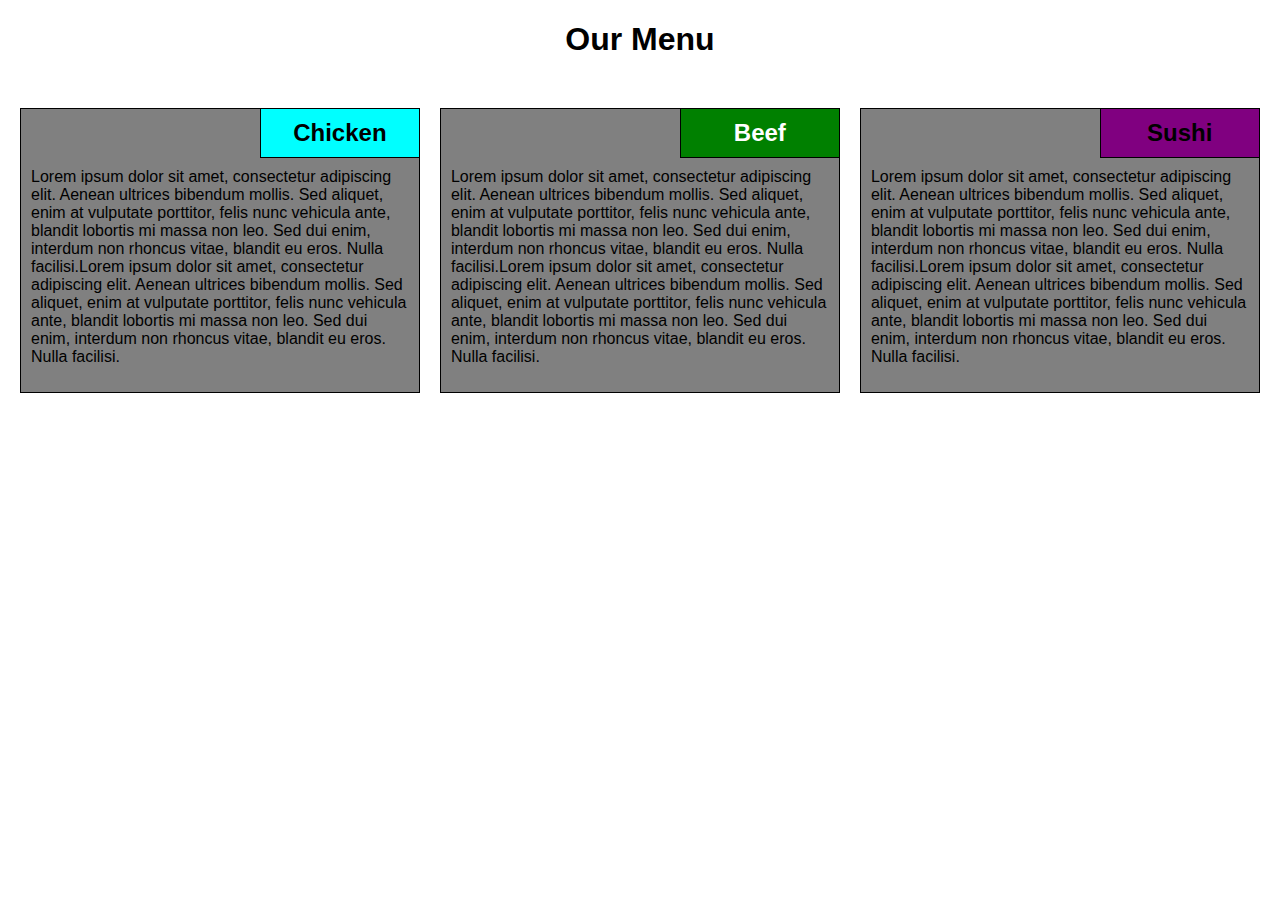
<file: module2-solution/index.html>
<!doctype html>

<html lang="en">

<head>
	<meta charset="utf-8">
	<meta name="viewport" content="width=device-width, initial-scale=1">
	<title>Menu</title>
	<link rel="stylesheet" href="CSS/style.css">
</head>

<body>
	<h1>Our Menu</h1>
	<header>
		<div class="row">
			<section class ="md sd">
			<div  class="box">
				<div id="div1" class="title">Chicken</div>
				<p>Lorem ipsum dolor sit amet, consectetur adipiscing elit. Aenean ultrices bibendum mollis. Sed aliquet, enim at vulputate porttitor, felis nunc vehicula ante, blandit lobortis mi massa non leo. Sed dui enim, interdum non rhoncus vitae, blandit eu eros. Nulla facilisi.Lorem ipsum dolor sit amet, consectetur adipiscing elit. Aenean ultrices bibendum mollis. Sed aliquet, enim at vulputate porttitor, felis nunc vehicula ante, blandit lobortis mi massa non leo. Sed dui enim, interdum non rhoncus vitae, blandit eu eros. Nulla facilisi.</p>	
			</div>
			</section>

			<section class="md sd">
			<div class="box">
				<div id="div2" class="title">Beef</div>
				<p>Lorem ipsum dolor sit amet, consectetur adipiscing elit. Aenean ultrices bibendum mollis. Sed aliquet, enim at vulputate porttitor, felis nunc vehicula ante, blandit lobortis mi massa non leo. Sed dui enim, interdum non rhoncus vitae, blandit eu eros. Nulla facilisi.Lorem ipsum dolor sit amet, consectetur adipiscing elit. Aenean ultrices bibendum mollis. Sed aliquet, enim at vulputate porttitor, felis nunc vehicula ante, blandit lobortis mi massa non leo. Sed dui enim, interdum non rhoncus vitae, blandit eu eros. Nulla facilisi.</p>	
			</div>
			</section>

			<section class="ld sd">
			<div class="box">
				<div id="div3" class="title">Sushi</div>
				<p>Lorem ipsum dolor sit amet, consectetur adipiscing elit. Aenean ultrices bibendum mollis. Sed aliquet, enim at vulputate porttitor, felis nunc vehicula ante, blandit lobortis mi massa non leo. Sed dui enim, interdum non rhoncus vitae, blandit eu eros. Nulla facilisi.Lorem ipsum dolor sit amet, consectetur adipiscing elit. Aenean ultrices bibendum mollis. Sed aliquet, enim at vulputate porttitor, felis nunc vehicula ante, blandit lobortis mi massa non leo. Sed dui enim, interdum non rhoncus vitae, blandit eu eros. Nulla facilisi.</p>	
			</div>
			</section>

		</div>
	</header>
</body>
	

</html>
</file>
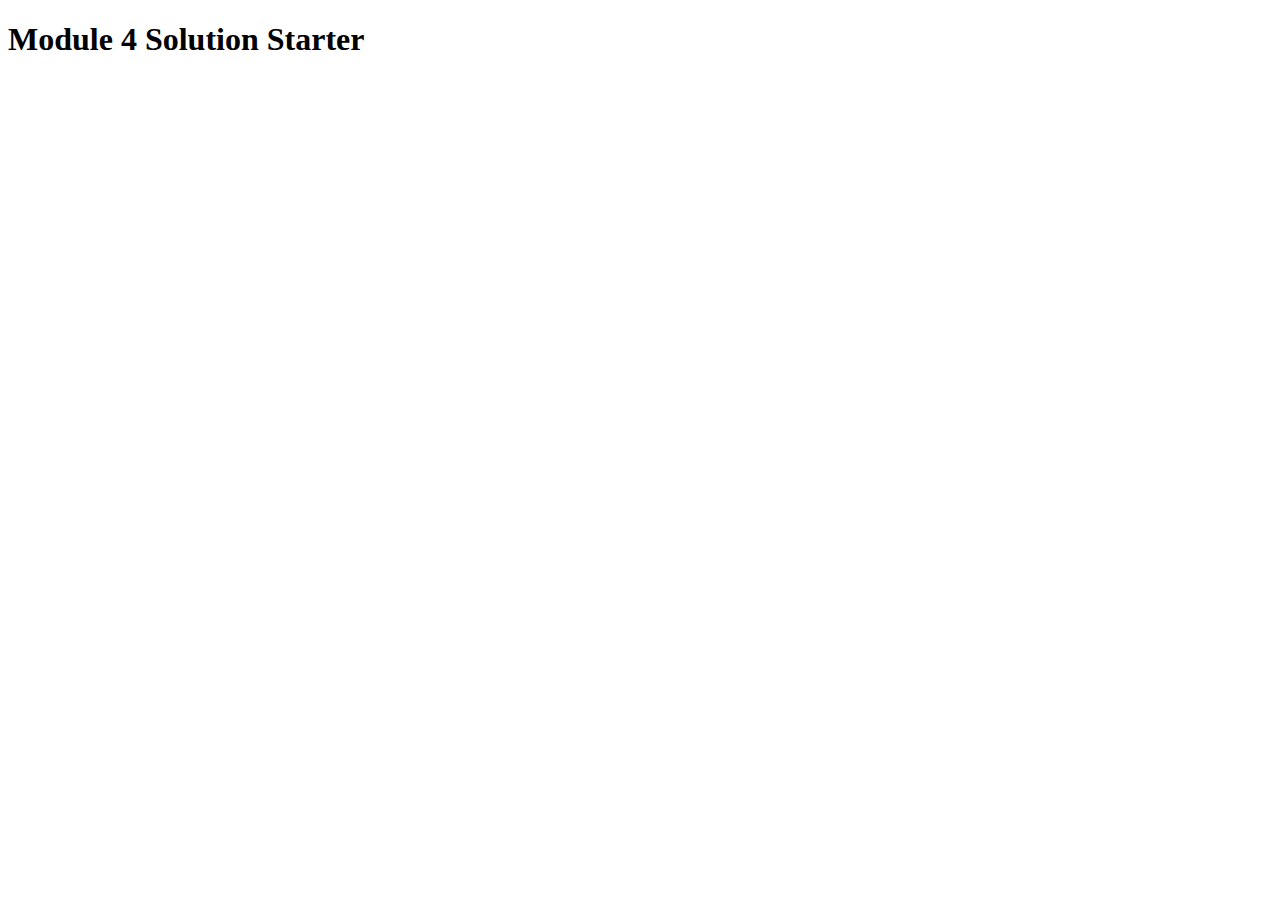
<file: module4-solution/index.html>
<!DOCTYPE html>
<html>
<head>
  <meta charset="utf-8">
  <title>Module 4 Solution Starter</title>
  <script>
    var names = []; // DO NOT REMOVE
  </script>
  <script src="SpeakHello.js"></script>
  <script src="SpeakGoodBye.js"></script>
  <script src="script.js"></script>
</head>
<body>
  <h1>Module 4 Solution Starter</h1>
</body>
</html>
</file>
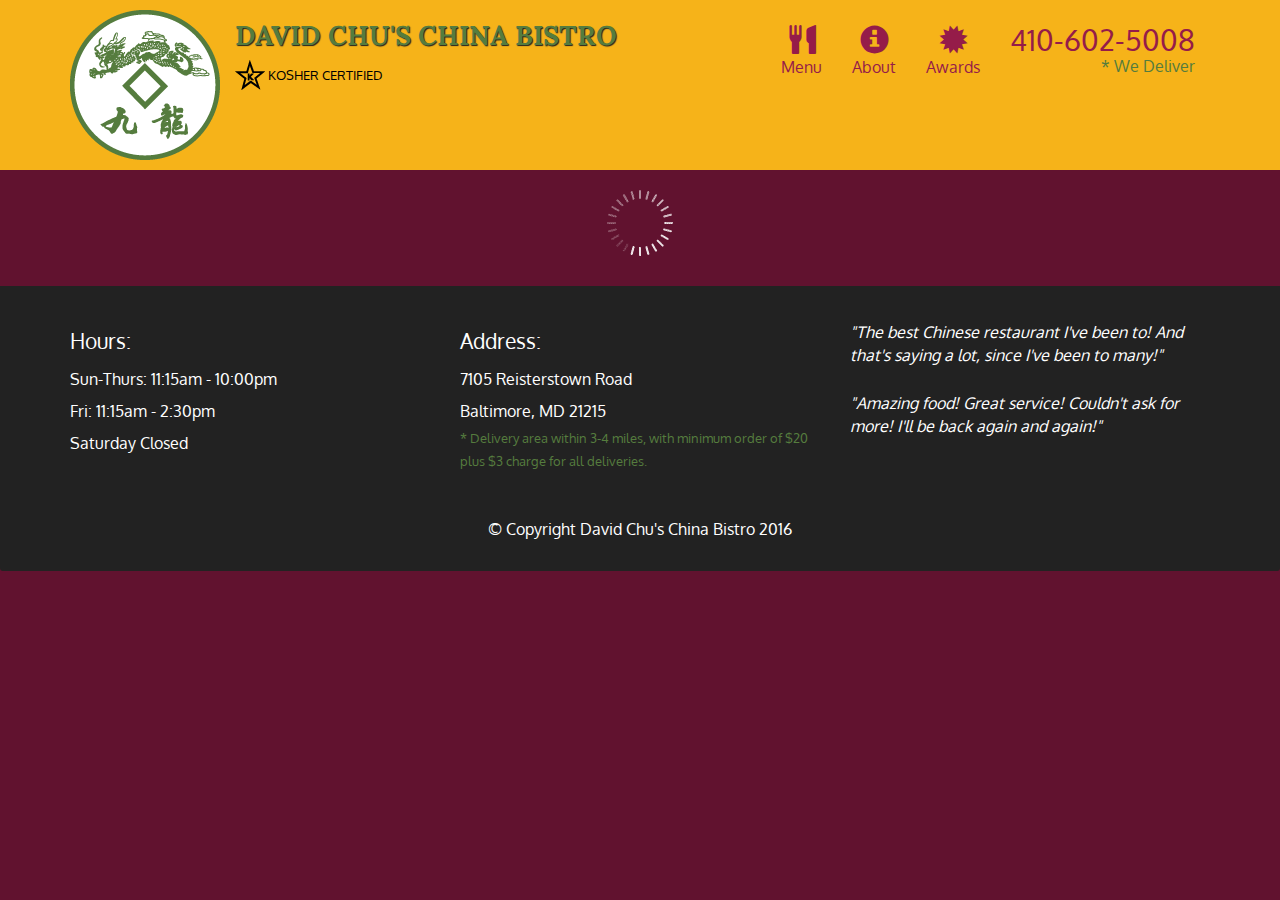
<file: module5-solution/index.html>
<!doctype html>
<html lang="en">
  <head>
    <meta charset="utf-8">
    <meta http-equiv="X-UA-Compatible" content="IE=edge">
    <meta name="viewport" content="width=device-width, initial-scale=1">
    <title>David Chu's China Bistro</title>
    <link rel="stylesheet" href="css/bootstrap.min.css">
    <link rel="stylesheet" href="css/styles.css">
    <link href='https://fonts.googleapis.com/css?family=Oxygen:400,300,700' rel='stylesheet' type='text/css'>
    <link href='https://fonts.googleapis.com/css?family=Lora' rel='stylesheet' type='text/css'>
  </head>
<body>
  <header>
    <nav id="header-nav" class="navbar navbar-default">
      <div class="container">
        <div class="navbar-header">
          <a href="index.html" class="pull-left visible-md visible-lg">
            <div id="logo-img" alt="Logo image"></div>
          </a>

          <div class="navbar-brand">
            <a href="index.html"><h1>David Chu's China Bistro</h1></a>
            <p>
              <img src="images/star-k-logo.png" alt="Kosher certification">
              <span>Kosher Certified</span>
            </p>
          </div>

          <button id="navbarToggle" type="button" class="navbar-toggle collapsed" data-toggle="collapse" data-target="#collapsable-nav" aria-expanded="false">
            <span class="sr-only">Toggle navigation</span>
            <span class="icon-bar"></span>
            <span class="icon-bar"></span>
            <span class="icon-bar"></span>
          </button>
        </div>
        
        <div id="collapsable-nav" class="collapse navbar-collapse">
           <ul id="nav-list" class="nav navbar-nav navbar-right">
            <li id="navHomeButton" class="visible-xs active">
              <a href="index.html">
                <span class="glyphicon glyphicon-home"></span> Home</a>
            </li>
            <li id="navMenuButton">
              <a href="#" onclick="$dc.loadMenuCategories();">
                <span class="glyphicon glyphicon-cutlery"></span><br class="hidden-xs"> Menu</a>
            </li>
            <li>
              <a href="#">
                <span class="glyphicon glyphicon-info-sign"></span><br class="hidden-xs"> About</a>
            </li>
            <li>
              <a href="#">
                <span class="glyphicon glyphicon-certificate"></span><br class="hidden-xs"> Awards</a>
            </li>
            <li id="phone" class="hidden-xs">
              <a href="tel:410-602-5008">
                <span>410-602-5008</span></a><div>* We Deliver</div>
            </li>
          </ul><!-- #nav-list -->
        </div><!-- .collapse .navbar-collapse -->
      </div><!-- .container -->
    </nav><!-- #header-nav -->
  </header>

  <div id="call-btn" class="visible-xs">
    <a class="btn" href="tel:410-602-5008">
    <span class="glyphicon glyphicon-earphone"></span>
    410-602-5008
    </a>
  </div>
  <div id="xs-deliver" class="text-center visible-xs">* We Deliver</div>

  <div id="main-content" class="container"></div>

  <footer class="panel-footer">
    <div class="container">
      <div class="row">
        <section id="hours" class="col-sm-4">
          <span>Hours:</span><br>
          Sun-Thurs: 11:15am - 10:00pm<br>
          Fri: 11:15am - 2:30pm<br>
          Saturday Closed
          <hr class="visible-xs">
        </section>
        <section id="address" class="col-sm-4">
          <span>Address:</span><br>
          7105 Reisterstown Road<br>
          Baltimore, MD 21215
          <p>* Delivery area within 3-4 miles, with minimum order of $20 plus $3 charge for all deliveries.</p>
          <hr class="visible-xs">
        </section>
        <section id="testimonials" class="col-sm-4">
          <p>"The best Chinese restaurant I've been to! And that's saying a lot, since I've been to many!"</p>
          <p>"Amazing food! Great service! Couldn't ask for more! I'll be back again and again!"</p>
        </section>
      </div>
      <div class="text-center">&copy; Copyright David Chu's China Bistro 2016</div>
    </div>
  </footer>

  <!-- jQuery (Bootstrap JS plugins depend on it) -->
  <script src="js/jquery-2.1.4.min.js"></script>
  <script src="js/bootstrap.min.js"></script>
  <script src="js/ajax-utils.js"></script>
  <script src="js/script.js"></script>
</body>
</html>
</file>
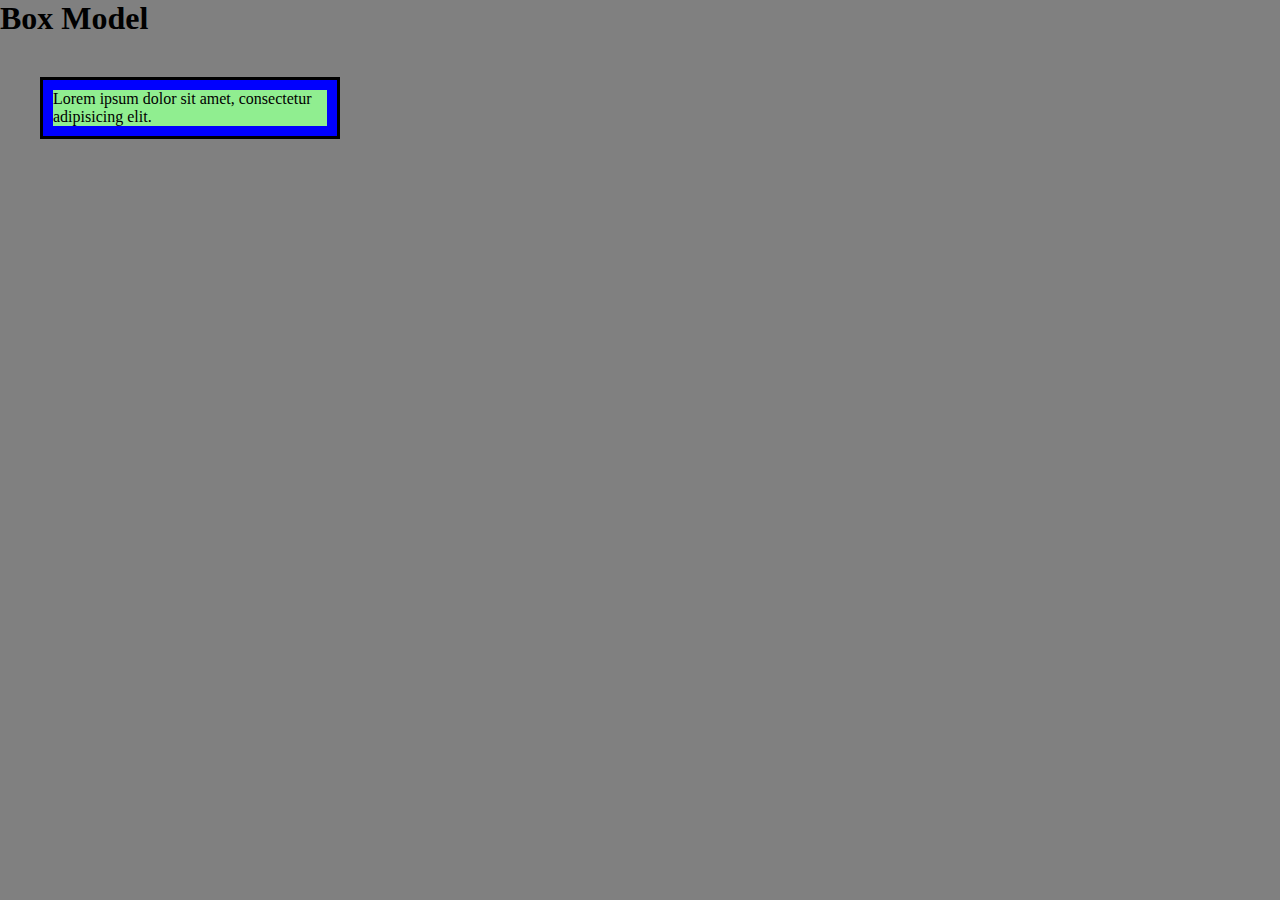
<file: site/box-model.html>
<!DOCTYPE html>
<html>
<head>
<meta charset="utf-8">
<title>The Box Model</title>
<style>

*{
  box-sizing: border-box;
   margin: 0;
  padding: 0;
}

body {
 
  background-color: gray;
}

#box {
  background-color: blue;
  padding: 10px 10px 10px 10px;
  border: 3px solid black;
  margin: 40px;
  width: 300px;

}
#content {
  background-color: #90EE90; /*green*/
}

h1 {
  margin-bottom: 30px;
}

</style>
</head>
<body>

<h1>Box Model</h1>

<div id="box">
  <div id="content">Lorem ipsum dolor sit amet, consectetur adipisicing elit. </div>
</div>


</body>
</html>
</file>
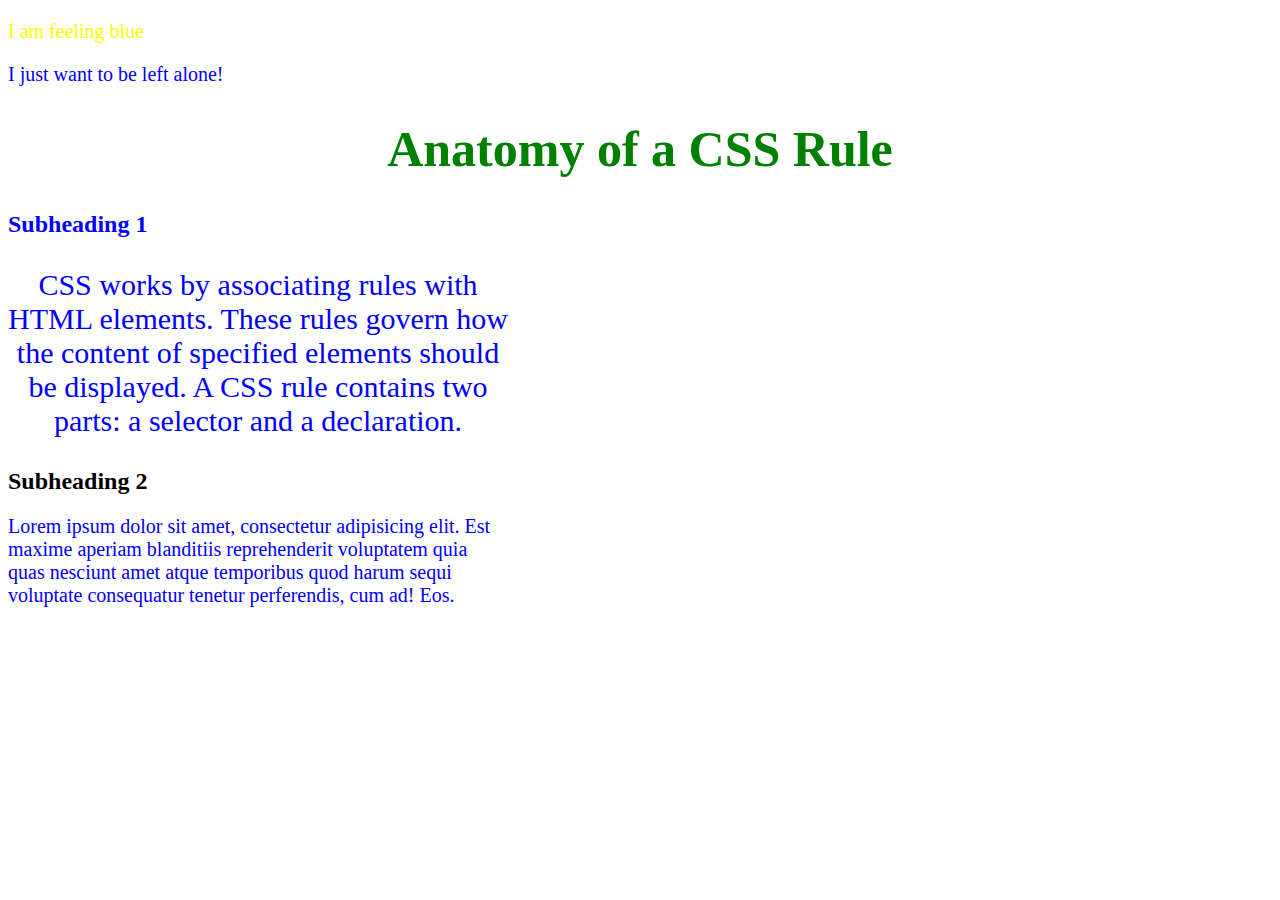
<file: site/css-style.html>
<!DOCTYPE html>
<html>
<head>
<meta charset="utf-8">
<title>Anatomy of a CSS Rule</title>
<style>
p {
  color: blue;
  font-size: 20px;
  width: 500px;
}

h1 {
  color: green;
  font-size: 50px;
  text-align: center;
}

.blue{
	color : blue;
}
#aici{
	text-align : center;
	font-size: 30px;
}

div p {
	color : yellow;
}

</style>
</head>
<body>
<div>
  <p>I am feeling blue</p>
</div>
<section>
  <p>I just want to be left alone!</p>
</section>
<h1>Anatomy of a CSS Rule</h1>
<h2 class = "blue" >Subheading 1</h2>
<p id = "aici">CSS works by associating rules with HTML elements. These rules govern how the content of specified elements should be displayed. A CSS rule contains two parts: a selector and a declaration.</p>
<h2>Subheading 2</h2>
<p>Lorem ipsum dolor sit amet, consectetur adipisicing elit. Est maxime aperiam blanditiis reprehenderit voluptatem quia quas nesciunt amet atque temporibus quod harum sequi voluptate consequatur tenetur perferendis, cum ad! Eos.</p>
</body>
</html>
</file>
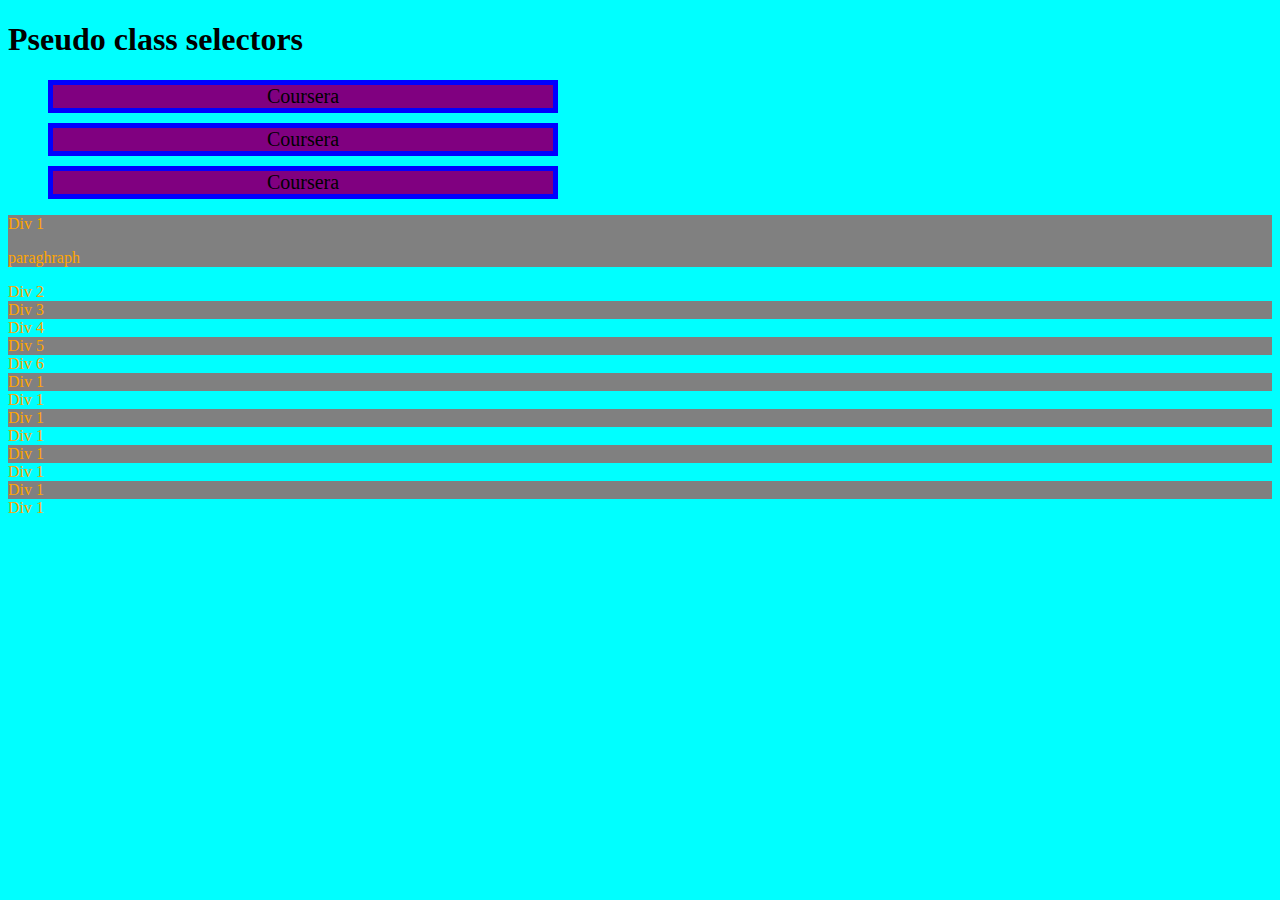
<file: site/pseudoClassSelectors.html>
<!doctype html>

<html>
<head>
<meta charset="utf-8">
<title>Pseudo class and class selectors</title>
<link rel="stylesheet" href="style.css">
<style>
	header li {
		list-style: none;
	}

	a:link, a:visited{
		text-decoration: none;
		font-size: 20px;
		background-color: purple;
		border: 5px solid #0000ff;
		color: black;
		display: block;
		width: 500px;
		text-align: center;
		margin-bottom: 10px;
	}

	a:hover, a:active{
		background-color: green;
		color: yellow;
	}

	section div:nth-child(odd){
			background-color: gray;
	}

	section div:nth-child(4):hover{
		background-color: green;
		cursor: pointer;
	}

	div{
		color: orange;
	}	

</style>

</head>

<body>
<h1>Pseudo class selectors</h1>

<header>
	<ul>
	<li><a href="https://www.coursera.org/learn/html-css-javascript-for-web-developers/lecture/InZyk/lecture-15-pseudo-class-selectors"> Coursera</a></li>
	<li><a href="https://www.coursera.org/learn/html-css-javascript-for-web-developers/lecture/InZyk/lecture-15-pseudo-class-selectors"> Coursera</a></li>
	<li><a href="https://www.coursera.org/learn/html-css-javascript-for-web-developers/lecture/InZyk/lecture-15-pseudo-class-selectors"> Coursera</a></li>
	</ul>	
	
</header>

<section>
	<div>Div 1<p>paraghraph</p></div>
	<div>Div 2</div>
	<div>Div 3</div>
	<div>Div 4</div>
	<div>Div 5</div>
	<div>Div 6</div>
	<div>Div 1</div>
	<div>Div 1</div>
	<div>Div 1</div>
	<div>Div 1</div>
	<div>Div 1</div>
	<div>Div 1</div>
	<div>Div 1</div>
	<div>Div 1</div>
</section>

</body>
</html>
</file>
<file: module2-solution/CSS/style.css>
*{
	box-sizing: border-box;
	font-family: Helvetica;

}

body{
	margin: 0;
	padding: 0;
}

h1 {
	text-align: center;
	font-size: 2em;
	margin-bottom: 30px;
}

section{
	padding: 10px;
}

p{
	clear: right;
	padding: 10px;
}

.row{
	width: 100%;
	padding: 10px;
}

.box{
	background-color: gray;
	border: 1px solid black;
	overflow: hidden;	
}

.title{  
	text-align: center;
	padding: 10px;
	font-weight: bold;
	font-size: 1.5em;
	border-left: 1px solid black;
	border-bottom: 1px solid black;
	float: right;
	width: 40%;
}

#div1{
	color: black;
	background-color: cyan;
}

#div2{
	color: white;
	background-color: green;
}

#div3{
	color: black;
	background-color: purple;
}

@media (min-width: 992px){
	section{
		width: 33.33%;
		float: left;

	}
}

@media (min-width: 768px) and (max-width: 991px){
	.md, .ld{
		float: left;

	}
	.md{
		width: 50%;
	}
	.ld{
		width: 100%;
	}
}

@media (max-width: 767px){
	.sd{
		width: 100%;
		float: left;

	}
}
</file>
<file: module5-solution/css/styles.css>
body {
  font-size: 16px;
  color: #fff;
  background-color: #61122f;
  font-family: 'Oxygen', sans-serif;
}

/** HEADER **/
#header-nav {
  background-color: #f6b319;
  border-radius: 0;
  border: 0;
}

#logo-img {
  background: url('../images/restaurant-logo_large.png') no-repeat;
  width: 150px;
  height: 150px;
  margin: 10px 15px 10px 0;
}

.navbar-brand {
  padding-top: 25px;
}
.navbar-brand h1 { /* Restaurant name */
  font-family: 'Lora', serif;
  color: #557c3e;
  font-size: 1.5em;
  text-transform: uppercase;
  font-weight: bold;
  text-shadow: 1px 1px 1px #222;
  margin-top: 0;
  margin-bottom: 0;
  line-height: .75;
}
.navbar-brand a:hover, .navbar-brand a:focus {
  text-decoration: none;
}
.navbar-brand p { /* Kosher cert */
  color: #000;
  text-transform: uppercase;
  font-size: .7em;
  margin-top: 15px;
}
.navbar-brand p span { /* Star-K */
  vertical-align: middle;
}

#nav-list {
  margin-top: 10px;
}
#nav-list a {
  color: #951C49;
  text-align: center;
}
#nav-list a:hover {
  background: #E7E7E7;
}
#nav-list a span {
  font-size: 1.8em;
}

#phone {
  margin-top: 5px;
}
#phone a { /* Phone number */
  text-align: right;
  padding-bottom: 0;
}
#phone div { /* We Deliver */
  color: #557c3e;
  text-align: right;
  padding-right: 15px;
}

.navbar-header button.navbar-toggle, .navbar-header .icon-bar {
  border: 1px solid #61122f;
}
.navbar-header button.navbar-toggle {
  clear: both;
  margin-top: -30px;
}
/* END HEADER */

/* FOOTER */
.panel-footer {
  margin-top: 30px;
  padding-top: 35px;
  padding-bottom: 30px;
  background-color: #222;
  border-top: 0;
}
.panel-footer div.row {
  margin-bottom: 35px;
}
#hours, #address {
  line-height: 2;
}
#hours > span, #address > span {
  font-size: 1.3em;
}
#address p {
  color: #557c3e;
  font-size: .8em;
  line-height: 1.8;
}
#testimonials {
  font-style: italic;
}
#testimonials p:nth-child(2) {
  margin-top: 25px;
}
/* END FOOTER */



/* HOME PAGE */
.container .jumbotron {
  box-shadow: 0 0 50px #3F0C1F;
  border: 2px solid #3F0C1F;
}

#menu-tile, #specials-tile, #map-tile {
  height: 250px;
  width: 100%;
  margin-bottom: 15px;
  position: relative;
  border: 2px solid #3F0C1F;
  overflow: hidden;
}
#menu-tile:hover, #specials-tile:hover, #map-tile:hover {
  box-shadow: 0 1px 5px 1px #cccccc;
}
#menu-tile {
  background: url('../images/menu-tile.jpg') no-repeat;
  background-position: center;
}
#specials-tile {
  background: url('../images/specials-tile.jpg') no-repeat;
  background-position: center;
}
#menu-tile span, #specials-tile span, #map-tile span {
  position: absolute;
  bottom: 0;
  right: 0;
  width: 100%;
  text-align: center;
  font-size: 1.6em;
  text-transform: uppercase;
  background-color: #000;
  color: #fff;
  opacity: .8;
}
/* END HOME PAGE */

/* MENU CATEGORIES PAGE */
.category-tile { 
  position: relative;
  border: 2px solid #3F0C1F;
  overflow: hidden;
  width: 200px;
  height: 200px;
  margin: 0 auto 15px;
}
.category-tile span {
  position: absolute;
  bottom: 0;
  right: 0;
  width: 100%;
  text-align: center;
  font-size: 1.2em;
  text-transform: uppercase;
  background-color: #000;
  color: #fff;
  opacity: .8;
}
.category-tile:hover {
  box-shadow: 0 1px 5px 1px #cccccc;
}

#menu-categories-title + div {
  margin-bottom: 50px;
}
/* END MENU CATEGORIES PAGE */

/* SINGLE CATEGORY PAGE */
.menu-item-tile {
  margin-bottom: 25px;
}
.menu-item-tile hr {
  width: 80%;
}
.menu-item-tile .menu-item-price {
  font-size: 1.1em;
  text-align: right;
  margin-top: -15px;
  margin-right: -15px;
}
.menu-item-tile .menu-item-price span {
  font-size: .6em;
}
.menu-item-photo {
  position: relative;
  border: 2px solid #3F0C1F; 
  overflow: hidden;
  padding: 0;
  margin-right: -15px;
  margin-left: auto;
  margin-bottom: 20px;
  max-width: 250px;
}
.menu-item-photo div {
  position: absolute;
  bottom: 0;
  right: 0;
  width: 80px;
  background-color: #557c3e;
  text-align: center;
}
.menu-item-description {
  padding-right: 30px;
}
h3.menu-item-title {
  margin: 0 0 10px;
}
.menu-item-details {
  font-size: .9em;
  font-style: italic;
}
/* END SINGLE CATEGORY PAGE */


/********** Large devices only **********/
@media (min-width: 1200px) {
  .container .jumbotron {
    background: url('../images/jumbotron_1200.jpg') no-repeat;
    height: 675px;
  }
}

/********** Medium devices only **********/
@media (min-width: 992px) and (max-width: 1199px) {
  /* Header */
  #logo-img {
    background: url('../images/restaurant-logo_medium.png') no-repeat;
    width: 100px;
    height: 100px;
    margin: 5px 5px 5px 0;
  }
  /* End Header */

  /* Home Page */
  .container .jumbotron {
    background: url('../images/jumbotron_992.jpg') no-repeat;
    height: 558px;
  }
  /* End Home Page */
}

/********** Small devices only **********/
@media (min-width: 768px) and (max-width: 991px) {
  /* Home Page */
  .container .jumbotron {
    background: url('../images/jumbotron_768.jpg') no-repeat;
    height: 432px;
  }
  /* End Home Page */
}

/********** Extra small devices only **********/
@media (max-width: 767px) {
  /* Header */
  .navbar-brand {
    padding-top: 10px;
    height: 80px;
  }
  .navbar-brand h1 { /* Restaurant name */
    padding-top: 10px;
    font-size: 5vw; /* 1vw = 1% of viewport width */
  }
  .navbar-brand p { /* Kosher cert */
    font-size: .6em;
    margin-top: 12px;
  }
  .navbar-brand p img { /* Star-K */
    height: 20px;
  }

  #collapsable-nav a { /* Collapsed nav menu text */
    font-size: 1.2em;
  }
  #collapsable-nav a span { /* Collapsed nav menu glyph */
    font-size: 1em;
    margin-right: 5px;
  }

  #call-btn > a {
    font-size: 1.5em;
    display: block;
    margin: 0 20px;
    padding: 10px;
    border: 2px solid #fff;
    background-color: #f6b319;
    color: #951c49;
  }
  #xs-deliver {
    margin-top: 5px;
    font-size: .7em;
    letter-spacing: .1em;
    text-transform: uppercase;
  }
  /* End Header */

  /* Footer */
  .panel-footer section {
    margin-bottom: 30px;
    text-align: center;
  }
  .panel-footer section:nth-child(3) {
    margin-bottom: 0; /* margin already exists on the whole row */
  }
  .panel-footer section hr {
    width: 50%;
  }
  /* End Footer */

  /* Home Page */
  .container .jumbotron {
    margin-top: 30px;
    padding: 0;
  }
  #menu-tile, #specials-tile {
    width: 360px;
    margin: 0 auto 15px;
  }

  .menu-item-photo {
    margin-right: auto;
  }
  .menu-item-tile .menu-item-price {
    text-align: center;
  }
  .menu-item-description {
    text-align: center;;
  }
}


/********** Super extra small devices Only :-) (e.g., iPhone 4) **********/
@media (max-width: 479px) {
  /* Header */
  .navbar-brand h1 { /* Restaurant name */
    padding-top: 5px;
    font-size: 6vw;
  }
  /* End Header */
  
  /* Home page */
  #menu-tile, #specials-tile {
    width: 280px;
    margin: 0 auto 15px;
  }

  .col-xxs-12 {
    position: relative;
    min-height: 1px;
    padding-right: 15px;
    padding-left: 15px;
    float: left;
    width: 100%;
  }
}
</file>
<file: site/style.css>
body{
	background-color: cyan;
}
</file>
